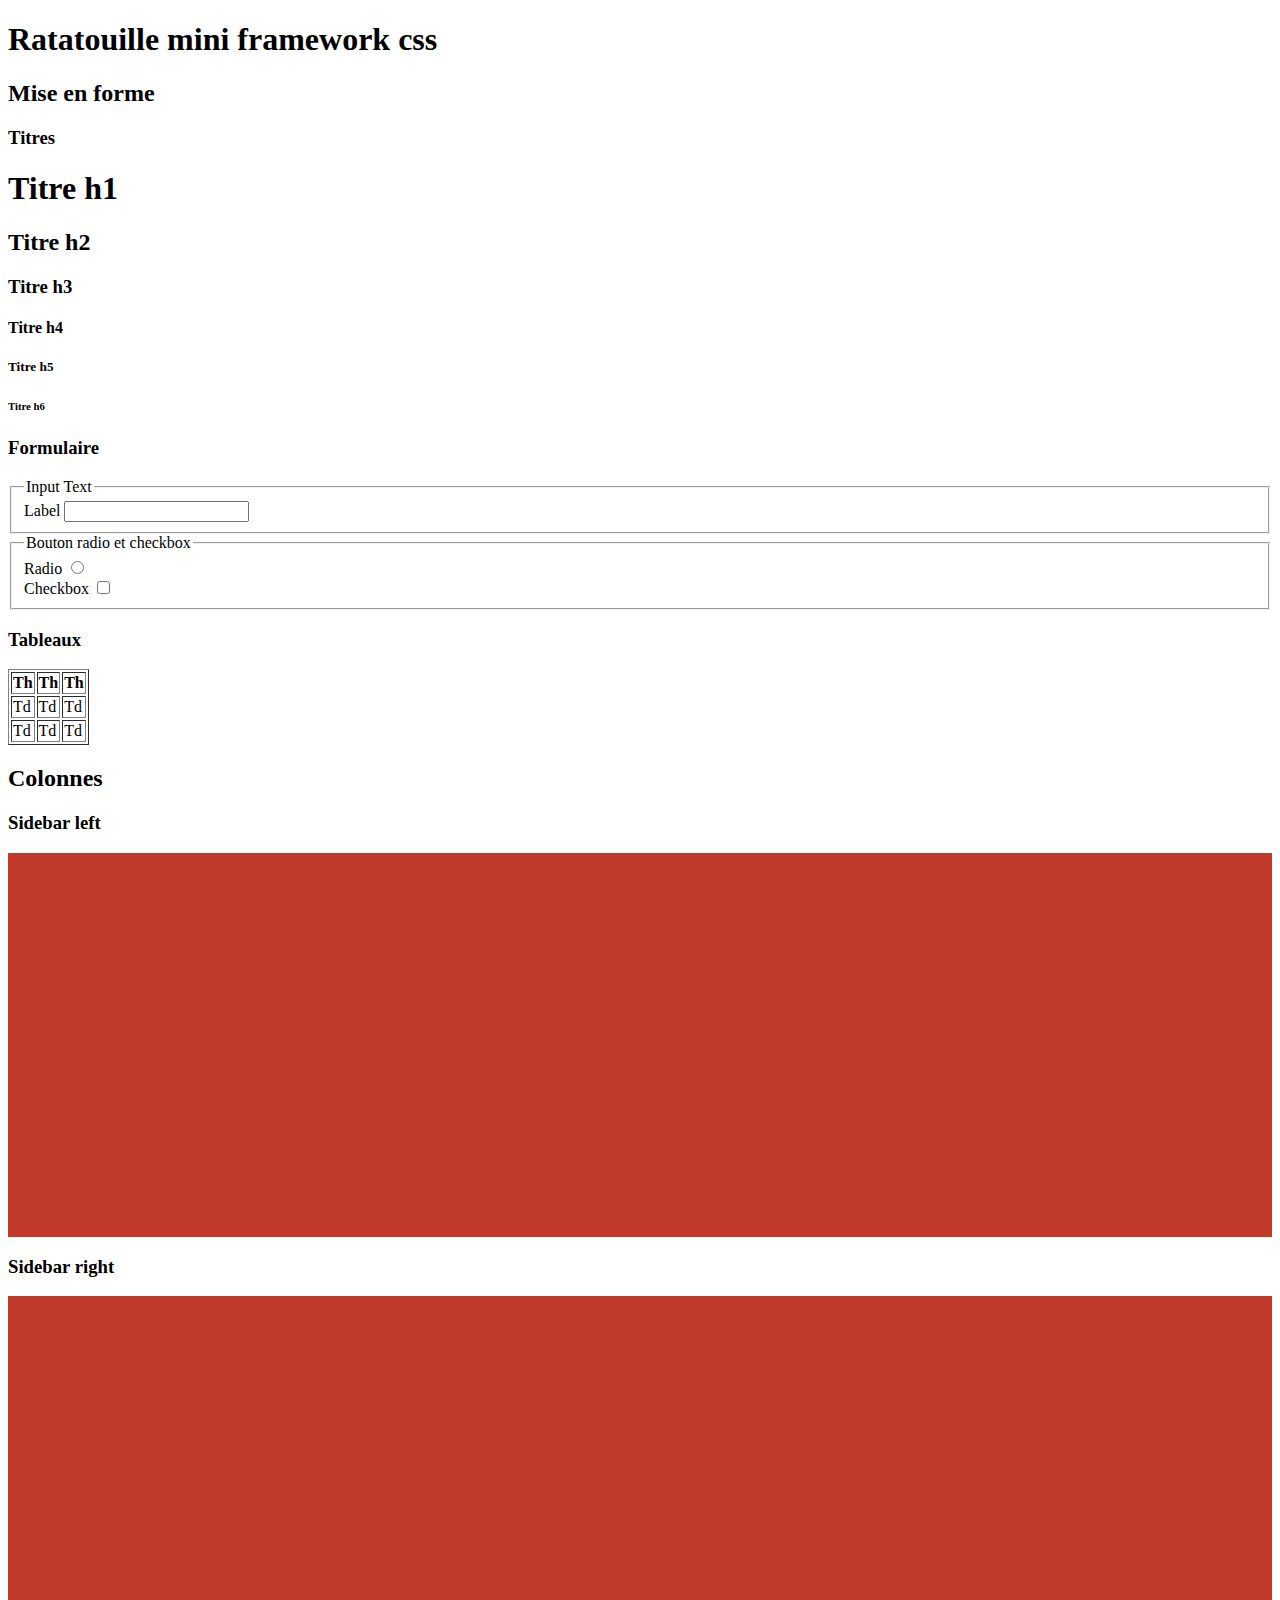
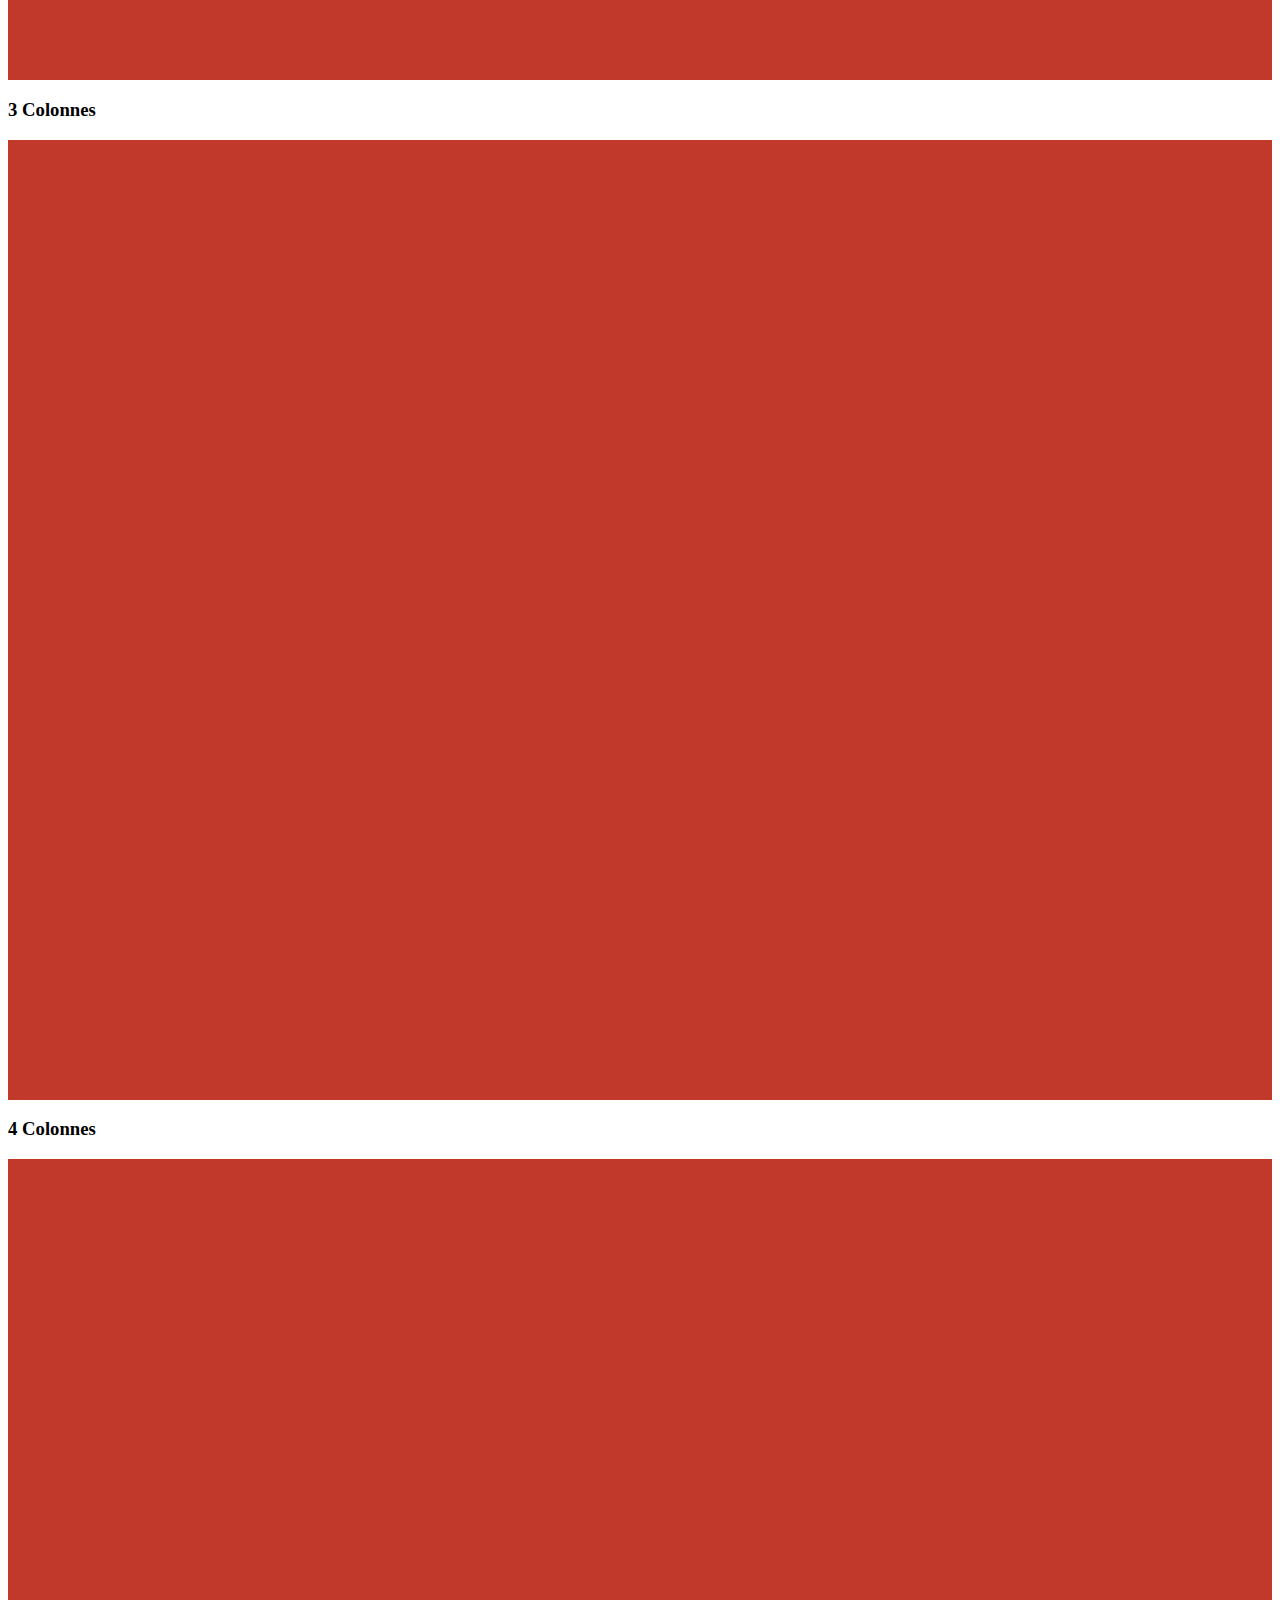
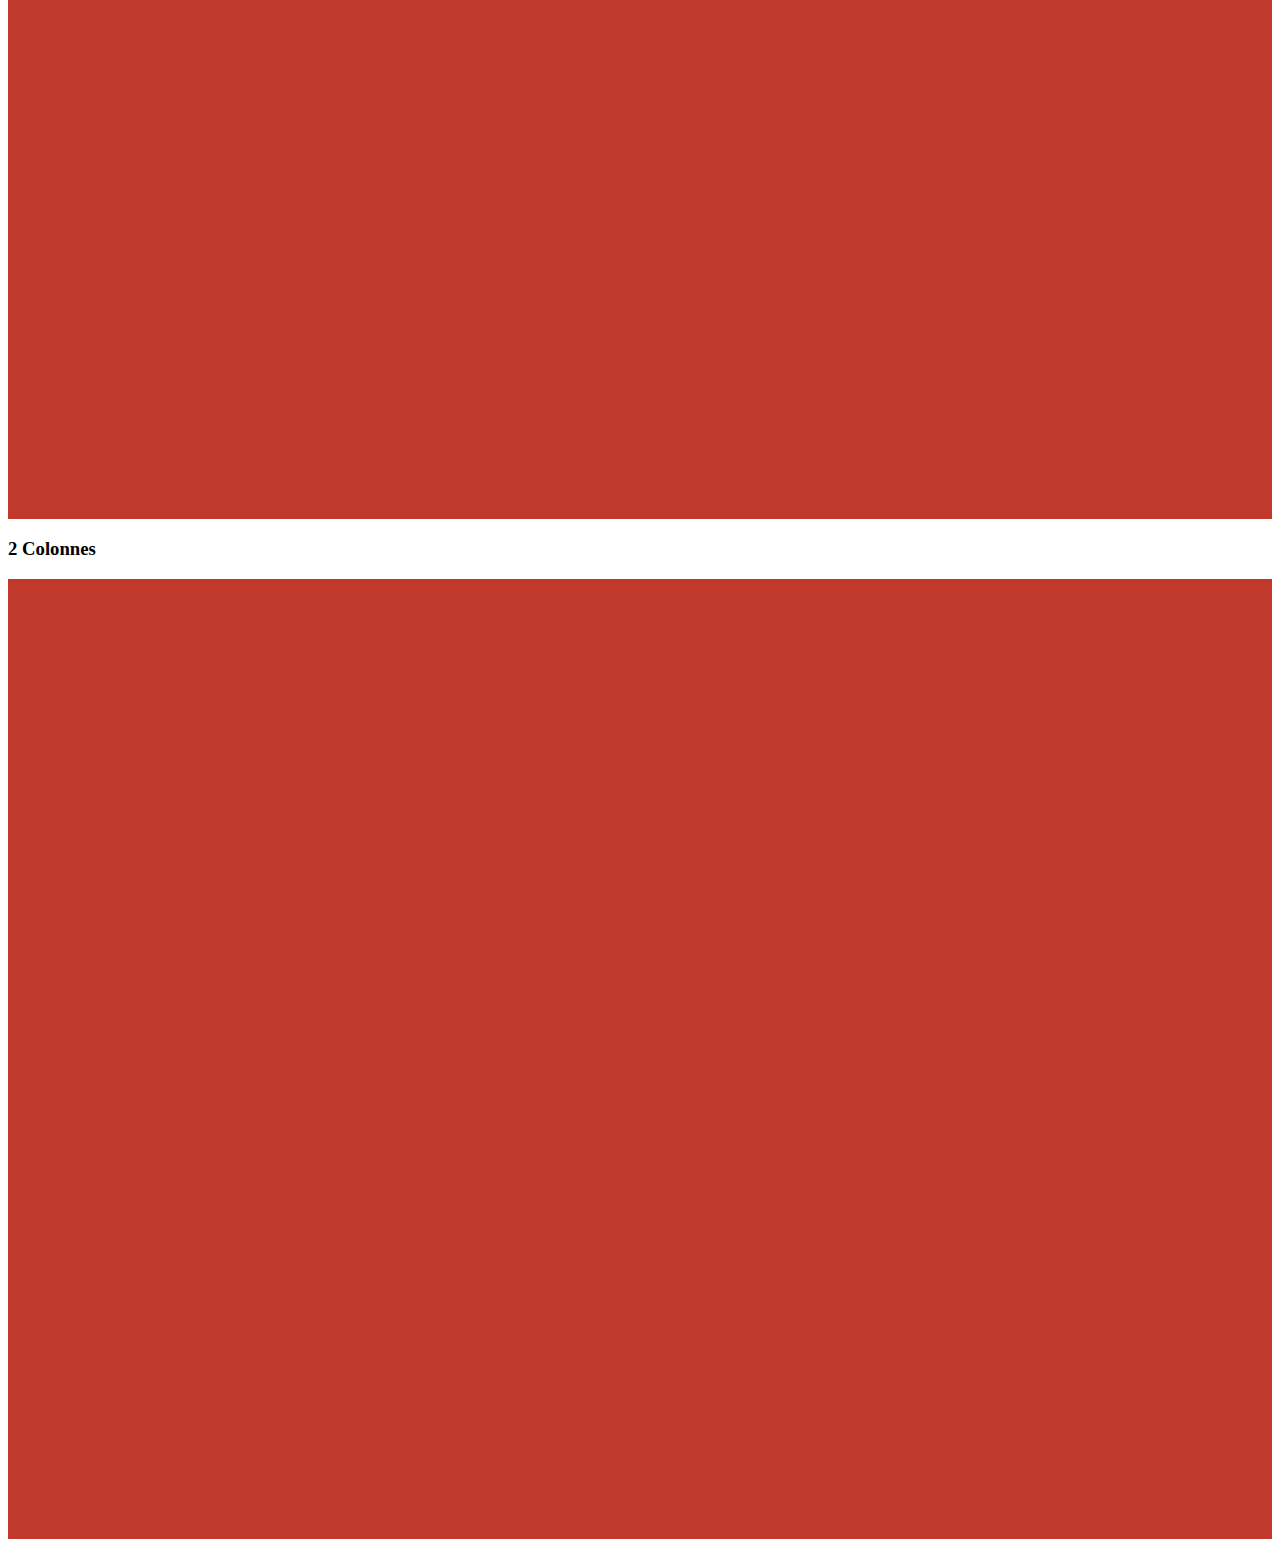
<file: index.html>
<!doctype html>
<html lang="fr">
<head>
  <meta charset="utf-8">
  <title>Ratatouille | Mini framework</title>
  <link rel="stylesheet" href="https://rawgithub.com/thomaslebeau/ratatouille/master/ratatouille.css">
  <link rel="stylesheet" href="style.css">
</head>
<body>
  <div class="inner">
    <h1>Ratatouille mini framework css</h1>
    <h2>Mise en forme</h2>

    <h3>Titres</h3>

    <h1>Titre h1</h1>
    <h2>Titre h2</h2>
    <h3>Titre h3</h3>
    <h4>Titre h4</h4>
    <h5>Titre h5</h5>
    <h6>Titre h6</h6>
    
    <h3>Formulaire</h3>
    <form>
      <fieldset>
          <legend>Input Text</legend>
          <label>Label</label>
          <input type="text"/>
      </fieldset>
      <fieldset>
          <legend>Bouton radio et checkbox</legend>
          <label for="radio">Radio</label>
          <input id="radio" type="radio"/><br/>
          <label for="checkbox">Checkbox</label>
          <input id="checkbox" type="checkbox"/>
      </fieldset>
    </form>

    <h3>Tableaux</h3>
    <table border="1">
      <thead>
        <tr>
          <th>Th</th>
          <th>Th</th>
          <th>Th</th>
        </tr>
      </thead>
      <tbody>
        <tr>
          <td>Td</td>
          <td>Td</td>
          <td>Td</td>
        </tr>
        <tr>
          <td>Td</td>
          <td>Td</td>
          <td>Td</td>
        </tr>
      </tbody>
    </table>

    <h2>Colonnes</h2>

    <h3>Sidebar left</h3>
    <div class="col colSidebarLeft">
      <div></div>
      <div></div>
    </div>

    <h3>Sidebar right</h3>
    <div class="col colSidebarRight">
      <div></div>
      <div></div>
    </div>

    <h3>3 Colonnes</h3>
    <div class="col col3">
      <div></div>
      <div></div>
      <div></div>
      <div></div>
      <div></div>
    </div>

    <h3>4 Colonnes</h3>
    <div class="col col4">
      <div></div>
      <div></div>
      <div></div>
      <div></div>
      <div></div>
    </div>

    <h3>2 Colonnes</h3>
    <div class="col col2">
      <div></div>
      <div></div>
      <div></div>
      <div></div>
      <div></div>
    </div>
  </div>
</body>
</html>
</file>
<file: style.css>
.col > * {
  background: #c0392b;
  height: 12em;
}
</file>
